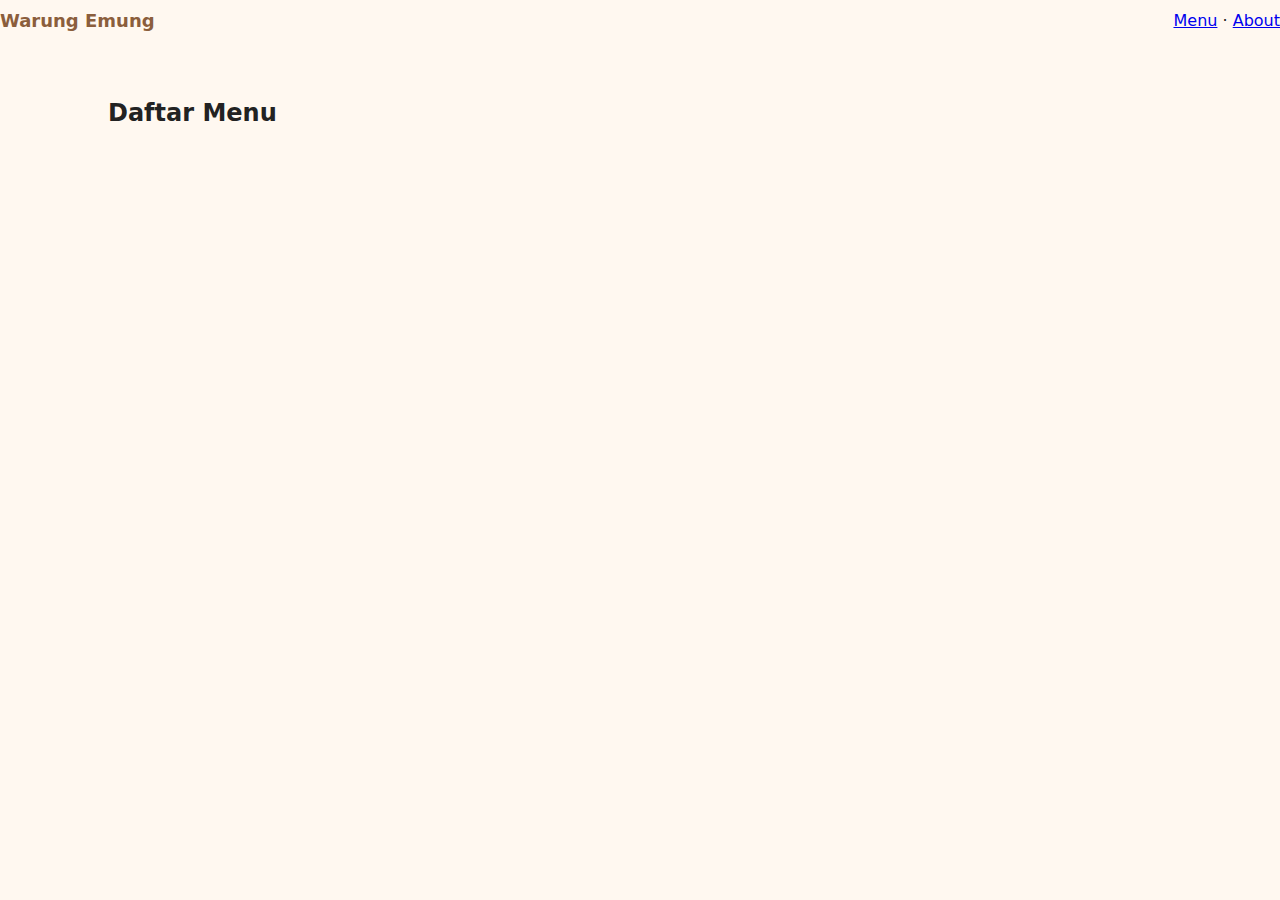
<file: menu.html>
<!doctype html>
<html lang="id">
<head>
  <meta charset="utf-8">
  <meta name="viewport" content="width=device-width,initial-scale=1">
  <title>Menu — Warung Emung</title>
  <link rel="stylesheet" href="css/style.css">
  <link rel="stylesheet" href="css/components.css">
</head>
<body>
  <header class="topbar">
    <a href="index.html" class="brand">Warung Emung</a>
    <nav><a href="menu.html">Menu</a> · <a href="about.html">About</a></nav>
  </header>

  <main class="container">
    <h2>Daftar Menu</h2>
    <div id="menuList" class="cards"></div>
  </main>

  <script src="js/utils.js"></script>
  <script src="js/data.js"></script>
  <script src="js/ui.js"></script>
  <script>
    // render menu when data loaded
    document.addEventListener('DOMContentLoaded', async () => {
      const menu = await loadMenu();
      renderMenuList(menu, document.getElementById('menuList'));
    });
  </script>
</body>
</html>
</file>
<file: css/style.css>
/* style.css */
:root{--bg:#fff8f0;--accent:#8B5E3C;--muted:#6b6b6b;--card:#fff}
*{box-sizing:border-box}
body{font-family:Inter, system-ui, sans-serif;background:var(--bg);color:#222;margin:0;padding:0}
.container{max-width:1100px;margin:20px auto;padding:18px}
.topbar{display:flex;justify-content:space-between;align-items:center;padding:10px 0}
.brand{font-weight:700;color:var(--accent);text-decoration:none;font-size:18px}
.hero{display:flex;gap:24px;align-items:flex-start}
.hero-left{flex:1}
.hero-right{width:320px}
.hero-left h1{margin:0;font-size:28px;color:var(--accent)}
.lead{color:var(--muted)}
.actions{margin-top:12px}
.btn{background:var(--accent);color:#fff;border:0;padding:10px 14px;border-radius:8px;cursor:pointer;margin-right:8px}
.btn.outline{background:transparent;border:1px solid var(--accent);color:var(--accent)}
.hidden{display:none}

/* chat */
.chat{background:var(--card);border-radius:12px;overflow:hidden;margin-top:16px;box-shadow:0 10px 30px rgba(0,0,0,0.08)}
.chat-header{background:var(--accent);color:#fff;padding:10px;display:flex;justify-content:space-between;align-items:center}
.chat-body{height:240px;overflow:auto;padding:12px;display:flex;flex-direction:column;gap:8px}
.chat-input{display:flex;border-top:1px solid rgba(0,0,0,0.06)}
.chat-input input{flex:1;padding:10px;border:0}
.chat-input button{padding:10px;border:0;background:var(--accent);color:#fff}
.message{padding:8px 10px;border-radius:12px;margin-bottom:8px;display:inline-block;max-width:80%}
.msg-user{background:#e6e6e6;align-self:flex-end}
.msg-neng{background:var(--accent);color:#fff;align-self:flex-start}

/* character box */
.neng-container{position:relative;display:flex;justify-content:center;align-items:flex-end;width:100%;height:380px;overflow:hidden}
.neng3d{width:100%;height:100%;background:transparent}
.neng-img{width:100%;max-height:100%;object-fit:contain;animation:idleMove 3s ease-in-out infinite;filter:drop-shadow(0 6px 20px rgba(0,0,0,0.15))}
.neng-img.talking{animation:talkAnim 0.18s steps(2) infinite, idleMove 3s ease-in-out infinite}
@keyframes idleMove{0%,100%{transform:translateY(0) rotate(0)}50%{transform:translateY(-6px) rotate(1deg)}}
@keyframes talkAnim{0%{transform:scaleY(1)}100%{transform:scaleY(0.98)}}

/* responsive: move character under content on small screens */
@media (max-width:900px){
  .hero{flex-direction:column}
  .hero-right{width:100%}
  .neng-container{order:2;height:260px}
}
</file>
<file: css/components.css>
/* components */
.img-modal{position:fixed;inset:0;display:flex;align-items:center;justify-content:center;background:rgba(0,0,0,0.6);z-index:9999}
.img-modal.hidden{display:none}
.img-modal-inner{background:var(--card);padding:18px;border-radius:12px;max-width:92%;max-height:92%;display:flex;flex-direction:column;align-items:flex-end}
#imgLarge{max-width:100%;max-height:80vh;border-radius:8px;display:block;margin-top:8px}
</file>
